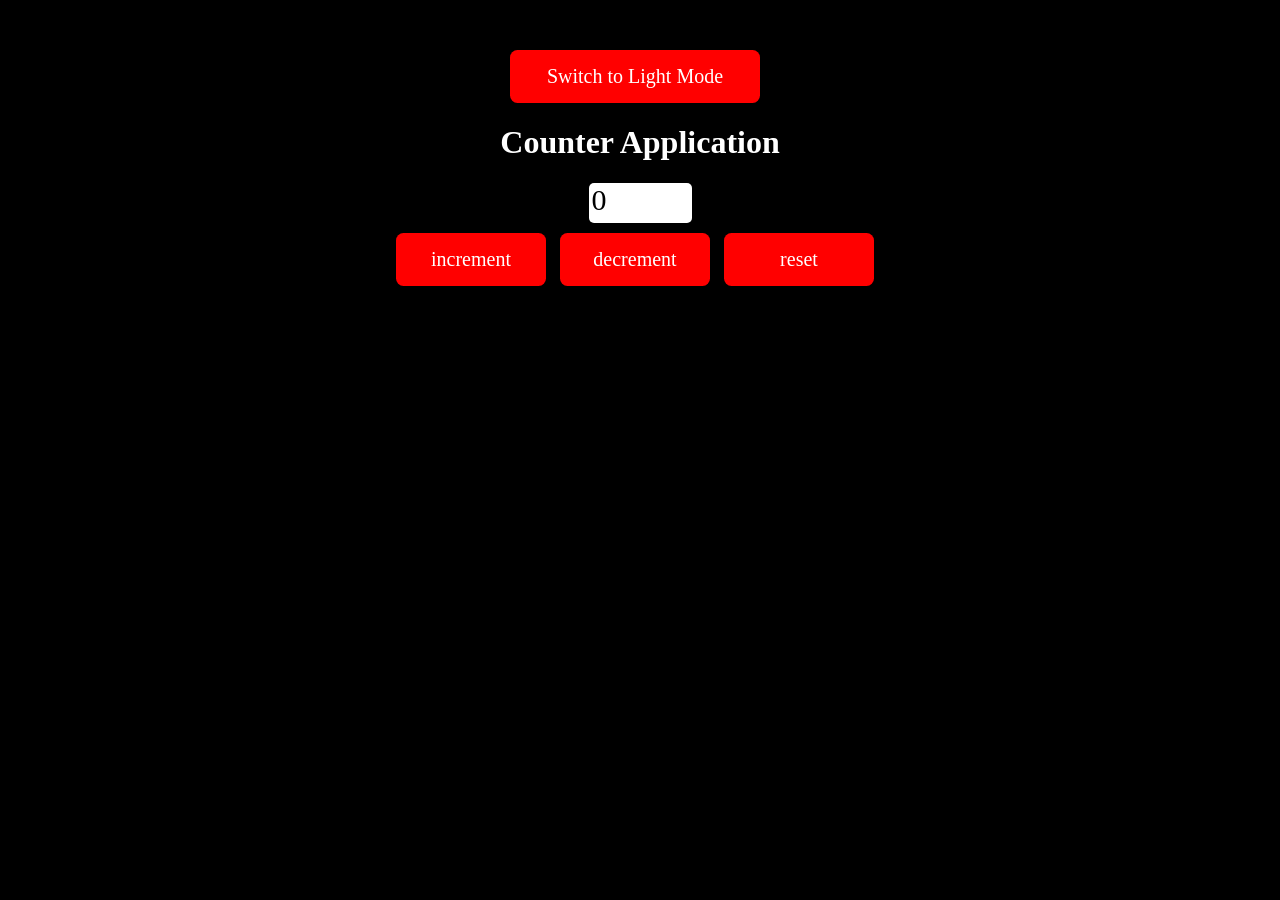
<file: day-01-CounterApp/index.html>
<!DOCTYPE html>
<html lang="en">
<head>
    <meta charset="UTF-8">
    <meta name="viewport" content="width=device-width, initial-scale=1.0">
    <title>Counter App</title>
    <link rel="stylesheet" href="style.css">
</head>
<body>
   <div class="container">
    <button id = "theme-logic"> Switch to Light Mode</button>
    <h1 class="counter-app">Counter Application </h1>
    <div id = "display-val">0</div>
    <div class="controls">
        <button id="increment">increment</button>
        <button id="decrement">decrement</button>
        <button id="reset">reset</button>
    </div>
   </div>
   <script src="App.js"></script>
</body>
</html>
</file>
<file: day-01-CounterApp/style.css>
body{
    margin : 0;
    background-color: black;
    height: 100vh;
}
*{
    color: white;
    font-family: Georgia, 'Times New Roman', Times, serif;
}
.container{
   display: flex;
   flex-direction: column;
   align-items: center;
}
button{
    background-color: red;
    border: none;
    width: 150px;
    padding: 15px;
    border-radius: 7.5px;
    margin-right: 10px;
    font-size: 20px;
}
#display-val{
   font-size: 30px;
   margin-bottom: 10px;
   background-color: white;
   color: black;
   width: 100px;
   align-self: center;
   border-radius: 5px;
   padding-left: 3px;
   padding-bottom: 6px;

}

#theme-logic{
    width : 250px;
    margin-top: 50px;
}

body.light-mode{
    background-color: white;
}
body.light-mode *{
    color: black;
}
body.light-mode #display-val{
    background-color: black;
    color: white;

}
body.light-mode button{
    background-color: red;
}
</file>
